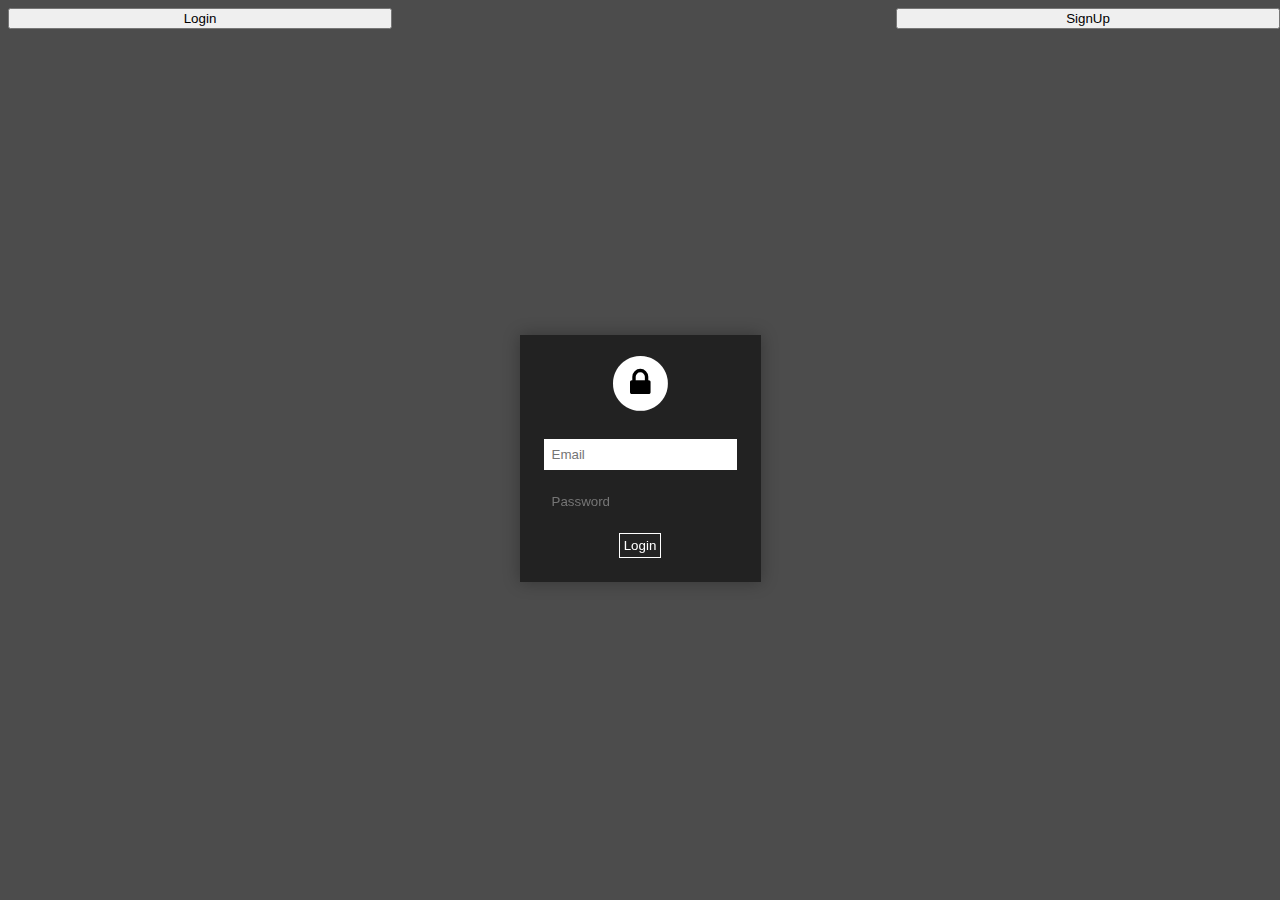
<file: Index.html>
<!DOCTYPE html>
<html lang="en">
  <head>
    <meta charset="UTF-8" />
    <meta name="viewport" content="width=device-width, initial-scale=1.0" />
    <link rel="stylesheet" href="./src/css/login.css" />
    <title>Document</title>
  </head>
  <body>
    <form class="login-form" action="./pages/homepage.html">
      <p class="login-text">
        <span class="fa-stack fa-lg">
          <i class="fa fa-circle fa-stack-2x"></i>
          <i class="fa fa-lock fa-stack-1x"></i>
        </span>
      </p>
      <input
        type="email"
        class="login-username"
        autofocus="true"
        required="true"
        placeholder="Email"
      />
      <input
        type="password"
        class="login-password"
        required="true"
        placeholder="Password"
      />
      <input type="submit" name="Login" value="Login" class="login-submit" />
    </form>

    <form class="signup-form" action="./pages/homepage.html">
      <input
        type="text"
        class="signup-name"
        autofocus="true"
        required="true"
        placeholder="Full Name"
      />
      <input
        type="email"
        class="signup-username"
        autofocus="true"
        required="true"
        placeholder="Email"
      />
      <input
        type="password"
        class="signup-password"
        required="true"
        placeholder="Password"
      />

      <input
        type="password"
        class="signup-password"
        required="true"
        placeholder="Confirm Password"
      />
      <input type="submit" name="Signup" value="Signup" class="signup-submit" />
    </form>
    <!-- <a href="#" class="login-forgot-pass">forgot password?</a> -->
    <div class="underlay-photo"></div>
    <div class="underlay-black"></div>

    <button class="btn btn--left">Login</button>
    <button class="btn btn--right">SignUp</button>
    <script>
      var login = document.querySelector(".login-form");
      var signup = document.querySelector(".signup-form");
      var loginbtn = document.querySelector(".btn--left");
      var signupbtn = document.querySelector(".btn--right");
      signup.style.display = "none";

      loginbtn.addEventListener("click", function () {
        if (login.style.display === "none") {
          signupbtn.classList.remove("btn--gr");
          loginbtn.classList.add("btn--gr");
          login.style.display = "block";
          login.classList.add("form-anime");
          signup.style.display = "none";
        } else {
          alert("Please Fill the form");
        }
      });

      signupbtn.addEventListener("click", function () {
        if (signup.style.display === "none") {
          loginbtn.classList.remove("btn--gr");
          signupbtn.classList.add("btn--gr");
          signup.style.display = "block";
          signup.classList.add("form-anime-rvs");
          login.style.display = "none";
        } else {
          alert("Please Fill the form");
        }
      });
    </script>
  </body>
</html>
</file>
<file: src/css/login.css>
@import url(https://fonts.googleapis.com/css?family=Open+Sans:100,300,400,700);
@import url(//netdna.bootstrapcdn.com/font-awesome/4.0.3/css/font-awesome.css);

body, html {
  height: 100%;
}
body {
  font-family: 'Open Sans';
  font-weight: 100;
  display: flex;
  overflow: hidden;
}

input {
  ::-webkit-input-placeholder {
     color: rgba(255,255,255,0.7);
  }
  ::-moz-placeholder {
     color: rgba(255,255,255,0.7);  
  }
  :-ms-input-placeholder {  
     color: rgba(255,255,255,0.7);  
  }
  &:focus {
    outline: 0 transparent solid;
    ::-webkit-input-placeholder {
     color: rgba(0,0,0,0.7);
    }
    ::-moz-placeholder {
       color: rgba(0,0,0,0.7);  
    }
    :-ms-input-placeholder {  
       color: rgba(0,0,0,0.7);  
    }
  }
}

.login-form , .signup-form{
  background: #222;
  box-shadow: 0 0 1rem rgba(0,0,0,0.3);
  min-height: 10rem;
  margin: auto;
  max-width: 50%;
  padding: .5rem;
}
.login-text, .signup-text {
  /* //background: hsl(40,30,60); */
  /* //border-bottom: .5rem solid white; */
  color: white;
  font-size: 1.5rem;
  margin: 0 auto;
  max-width: 50%;
  padding: .5rem;
  text-align: center;
  /* //text-shadow: 1px -1px 0 rgba(0,0,0,0.3); */
  .fa-stack-1x {
    color: black;
  }
}

.login-username, .login-password,.signup-username, .signup-password, .signup-name {
  background: transparent;
  border: 0 solid;
  border-bottom: 1px solid rgba(white, .5);
  color: white;
  display: block;
  margin: 1rem;
  padding: .5rem;
  transition: 250ms background ease-in;
  width: calc(100% - 3rem);
  &:focus {
    background: white;
    color: black;
    transition: 250ms background ease-in;
  }
}

.login-forgot-pass {
  /* //border-bottom: 1px solid white; */
  bottom: 0;
  color: white;
  cursor: pointer;
  display: block;
  font-size: 75%;
  left: 0;
  opacity: 0.6;
  padding: .5rem;
  position: absolute;
  text-align: center;
  /* //text-decoration: none; */
  width: 100%;
  &:hover {
    opacity: 1;
  }
}
.login-submit, .signup-submit {
  border: 1px solid white;
  background: transparent;
  color: white;
  display: block;
  margin: 1rem auto;
  min-width: 1px;
  padding: .25rem;
  transition: 250ms background ease-in;
  &:hover, &:focus {
    background: white;
    color: black;
    transition: 250ms background ease-in;
  }
}




[class*=underlay] {
  left: 0;
  min-height: 100%;
  min-width: 100%;
  position: fixed;
  top: 0;
}
.underlay-photo {
  animation: hue-rotate 6s infinite;
  background: url('https://31.media.tumblr.com/41c01e3f366d61793e5a3df70e46b462/tumblr_n4vc8sDHsd1st5lhmo1_1280.jpg');
  background-size: cover;
  -webkit-filter: grayscale(30%);
  z-index: -1;
}
.underlay-black {
  background: rgba(0,0,0,0.7);
  z-index: -1;
}
.btn{
    position: absolute;
    width: 30%;
    cursor: pointer;
}
.btn--right{
    right: 0;
}
.btn--gr{
    background-image: linear-gradient(to left, red, yellow);
    color: white;
    border-radius: 20px;
    transition: border-radius, 1s ease-in-out;
}

@keyframes hue-rotate {
  from {
    -webkit-filter: grayscale(30%) hue-rotate(0deg);
  }
  to {
    -webkit-filter: grayscale(30%) hue-rotate(360deg);
  }
}
.form-anime{
    animation: formanime 1s ease-in-out 1;
    display: block;
}
@keyframes formanime {
    from{
        transform: translateX(-100%);
        opacity: 0;
        display: none;
    }
    to{
        opacity: 1;
        display: block;
    }
}

.form-anime-rvs{
    animation: formanimervs 1s ease-in-out 1;
    display: block;
}
@keyframes formanimervs {
    from{
        transform: translateX(100%);
        opacity: 0;
    }
    to{
        opacity: 1;
        display: block;
    }
}
</file>
